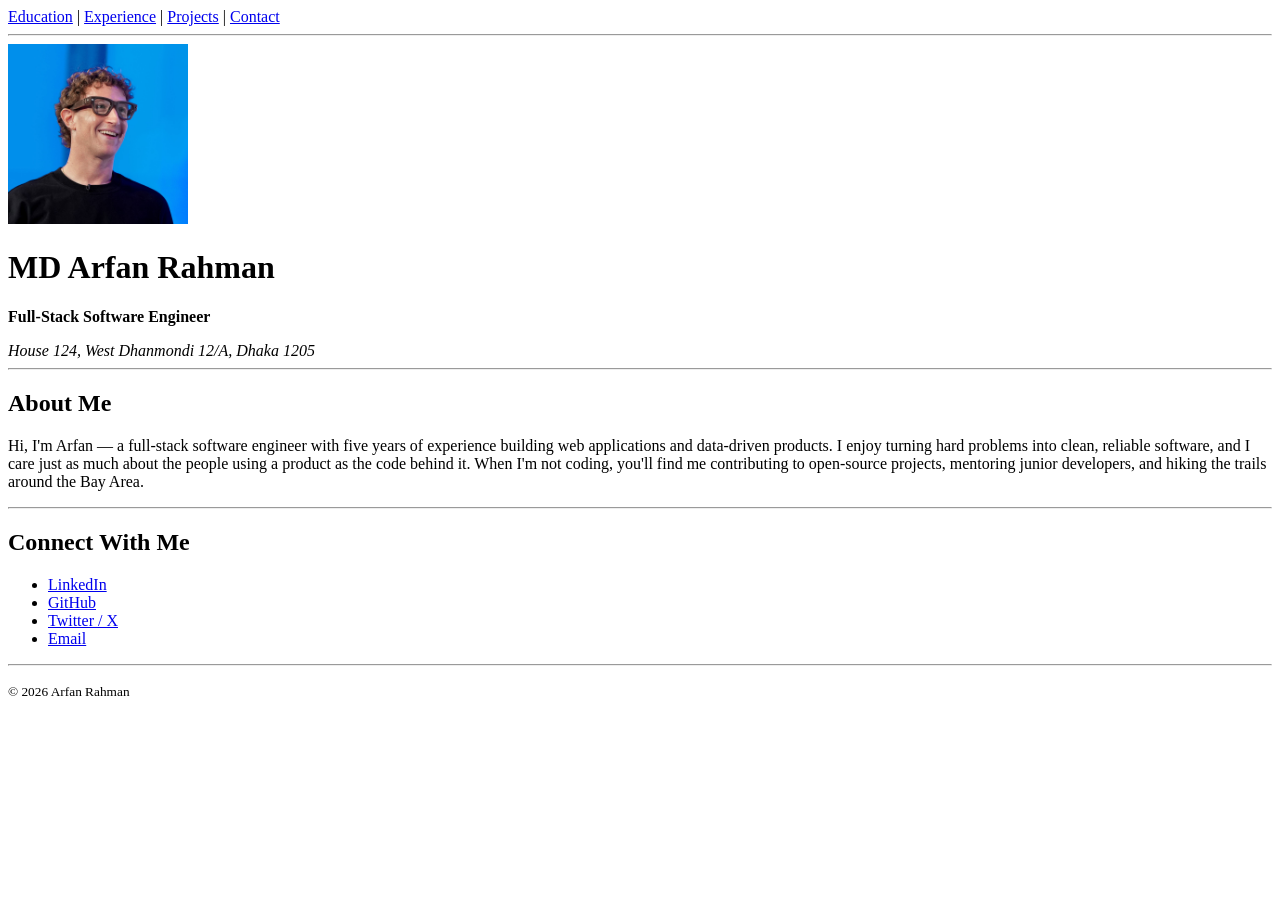
<file: portfolio/index.html>
<!DOCTYPE html>
<html lang="en">

<head>
  <meta charset="UTF-8">
  <meta name="viewport" content="width=device-width, initial-scale=1.0">
  <title>MD Arfan Rahman</title>
</head>

<body>

  <!-- ===== Navigation Bar (same on every page) ===== -->
  <nav>
    <a href="html/education.html">Education</a> |
    <a href="html/experience.html">Experience</a> |
    <a href="html/projects.html">Projects</a> |
    <a href="html/contact.html">Contact</a>
  </nav>

  <hr>

  <header>
    <img src="images/Mark-Profile.jpg" alt="Profile photo" width="180" height="180">
    <h1>MD Arfan Rahman</h1>
    <p><strong>Full-Stack Software Engineer</strong></p>
    <address>
      House 124, West Dhanmondi 12/A, Dhaka 1205
    </address>
  </header>

  <hr>

  <section>
    <h2>About Me</h2>
    <p>
      Hi, I'm Arfan — a full-stack software engineer with five years of experience
      building web applications and data-driven products. I enjoy turning hard
      problems into clean, reliable software, and I care just as much about the
      people using a product as the code behind it. When I'm not coding, you'll
      find me contributing to open-source projects, mentoring junior developers,
      and hiking the trails around the Bay Area.
    </p>
  </section>

  <hr>

  <!-- ===== Social Links ===== -->
  <section>
    <h2>Connect With Me</h2>
    <ul>
      <li><a href="https://www.linkedin.com/in/yourusername">LinkedIn</a></li>
      <li><a href="https://github.com/yourusername">GitHub</a></li>
      <li><a href="https://twitter.com/yourusername">Twitter / X</a></li>
      <li><a href="mailto:mark.zuckerberg@example.com">Email</a></li>
    </ul>
  </section>

  <hr>

  <footer>
    <p><small>&copy; 2026 Arfan Rahman</small></p>
  </footer>

</body>

</html>
</file>
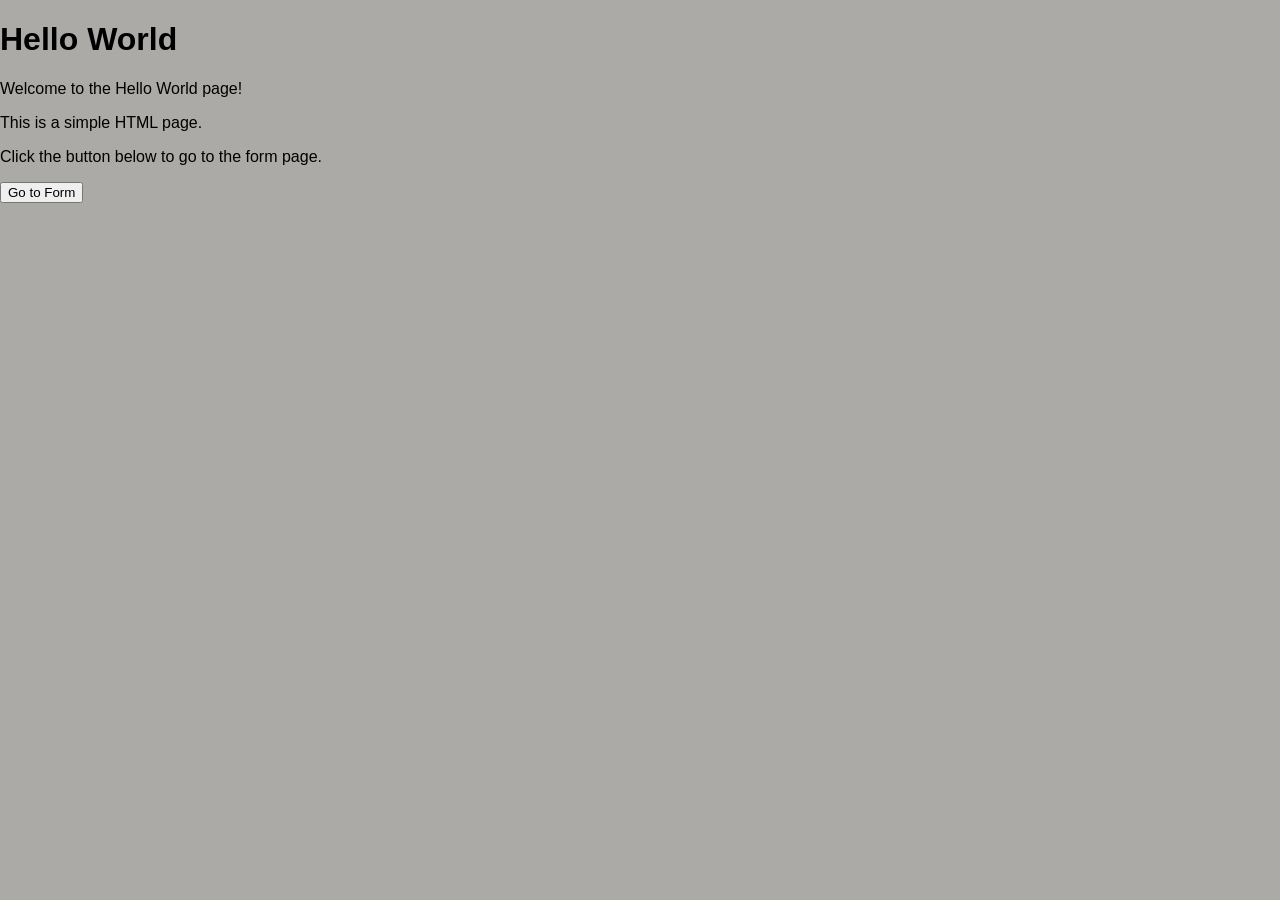
<file: LAB/html/index.html>
<!DOCTYPE html>
<head>
  <meta charset="UTF-8">
  <meta name="viewport" content="width=device-width, initial-scale=1.0">
  <title>Hello World</title>
    <link rel="stylesheet" href="../css/style.css">
</head>
<body>
  <h1>Hello World</h1>
  <p>Welcome to the Hello World page!</p>
  <p>This is a simple HTML page.</p>
  <p>Click the button below to go to the form page.</p>
  <a href="form.html"><button>Go to Form</button></a>
</body>
</html>
</file>
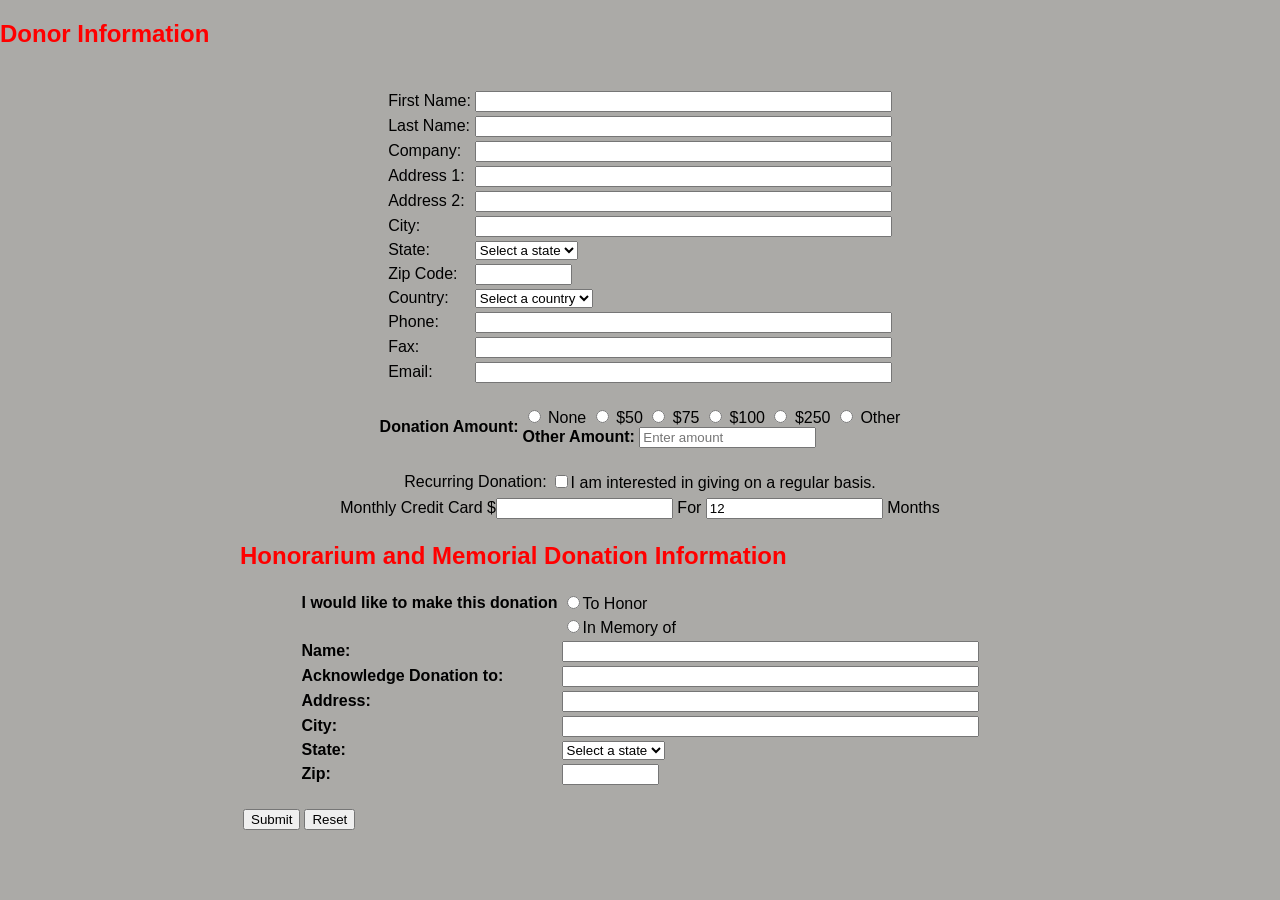
<file: LAB/html/form.html>
<!DOCTYPE html>
<html lang="en">

<head>
  <meta charset="UTF-8">
  <meta name="viewport" content="width=device-width, initial-scale=1.0">
  <title>Denotes Required Information</title>
  <link rel="stylesheet" href="../css/style.css">

</head>

<body>
  <h2>Donor Information</h2>

  <form action ="#" method="post">
    <table align="center">
      <tr>
        <td><label for="firstname">First Name:</label></td>
        <td><input type="text" id="firstname" name="firstname" align="center" size="50" required></td>
      </tr>
      <tr>
        <td><label for="lastname">Last Name:</label></td>
        <td><input type="text" id="lastname" name="lastname" align="center" size="50" required></td>
      </tr>
      <tr>
        <td><label for="company">Company:</label></td>
        <td><input type="text" id="company" name="company" align="center" size="50"></td>
      </tr>
      <tr>
        <td><label for="address1">Address 1:</label></td>
        <td><input type="text" id="address1" name="address1" align="center" size="50" required></td>
      </tr>
      <tr>
        <td><label for="address2">Address 2:</label></td>
        <td><input type="text" id="address2" name="address2" align="center" size="50"></td>
      </tr>
      
      <tr>
        <td><label for="city">City:</label></td>
        <td><input type="text" id="city" name="city" align="center" size="50" required></td>
      </tr>
      <tr>
        <td><label for="state">State:</label></td>
        <td><select id="state" name="state" align="center" required>
          <option value="">Select a state</option>
          <option value="AL">Dhaka</option>
          <option value="AK">Sylhet</option>
          <option value="AZ">Chittagong</option>
          <!-- Add more states as needed -->
        </select></td>
      </tr>
      <tr>
        <td><label for="zip">Zip Code:</label></td>
        <td><input type="text" id="zip" name="zip" align="center" size="10" required></td>
      </tr>
      <tr>
        <td><label for="country">Country:</label></td>
        <td><select id="country" name="country" align="center" required>
          <option>Select a country</option>
          <option>Bangladesh</option>
          <option>Canada</option>
          <!-- Add more countries as needed -->
        </select></td>
      </tr>
      <tr>
        <td><label for="phone">Phone:</label></td>
        <td><input type="tel" id="phone" name="phone" align="center" size="50" required></td>
      </tr>
      <tr>
        <td><label for="fax">Fax:</label></td>
        <td><input type="tel" id="fax" name="fax" align="center" size="50"></td>
      </tr>
      <tr>
        <td><label for="email">Email:</label></td>
        <td><input type="email" id="email" name="email" align="center" size="50" required></td>
      </tr>
      </table>
      <table align="center">
        <tr>
          <td><label for="donation"><b>Donation Amount:</b></label></td>
       
          <td><input type="radio" id="donation1" name="donation" value="0" align="center">
            <label for="donation1">None</label>
            <input type="radio" id="donation2" name="donation" value="50">
            <label for="donation2">$50</label>
            <input type="radio" id="donation3" name="donation" value="75">
          <label for="donation3">$75</label>
          <input type="radio" id="donation4" name="donation" value="100" align="center">
          <label for="donation4">$100</label>
          <input type="radio" id="donation5" name="donation" value="250" align="center">
          <label for="donation5">$250</label>
            <input type="radio" id="donation6" name="donation" value="other" align="center">
            <label for="donation6">Other</label>
            <br>
            <label for="otherDonation"><b>Other Amount:</b></label>
            <input type="text" id="otherDonation" name="otherDonation" placeholder="Enter amount">
        </td>
        <br>
      </tr>
      </table>
      <table align="center">
        <tr>
            <td><label for="recurringdonation">Recurring Donation:</label></td>
            <br>
            <td><input type="checkbox" id="recurringdonation" name="recurringdonation" value="yes" align="center">I am interested in giving on a regular basis.</td>
        </tr>
      </table>
      <table align="center">
        <tr>
            <td><label for="recurringamountandmonths">Monthly Credit Card $</label><input type="number" id="recurringamountandmonths" name="recurringamountandmonths" size="20" min="0" step="0.01" align="center"> For <input type="number" id="recurringmonths" name="recurringmonths" size="20" min="1" value="12" align="center"> Months</td>
      </table>

      <h2>Honorarium and Memorial Donation Information</h2>
      <table align="center">
        <tr>
            <td><label for="donationto"><b>I would like to make this donation</b></label></td>
            <td><input type="radio" id="donationto" name="donationto" align="center">To Honor</td>
        </tr>
        <tr>
            <td></td>
            <td><input type="radio" id="donationto2" name="donationto" align="center">In Memory of</td>
        </tr>
        <tr>
            <td><label for="honorname"><b>Name:</b></label></td>
            <td><input type="text" id="honorname" name="honoree" align="center" size="50"></td>
        </tr>
        <tr>
            <td><label for="acknowledgedonationto"><b>Acknowledge Donation to:</b></label></td>
            <td><input type="text" id="acknowledgedonationto" name="acknowledgedonationto" align="center" size="50"></td>
        </tr>
        <tr>
            <td><label for="address"><b>Address:</b></label></td>
            <td><input type="text" id="address" name="address" align="center" size="50"></td>
        </tr>
        <tr>
            <td><label for="city"><b>City:</b></label></td>
            <td><input type="text" id="city" name="city" align="center" size="50"></td>
        </tr>
        <tr>
            <td><label for="state"><b>State:</b></label></td>
            <td><select id="state" name="state" align="center">
          <option value="">Select a state</option>
          <option value="AL">Dhaka</option>
          <option value="AK">Sylhet</option>
          <option value="AZ">Chittagong</option>
          <!-- Add more states as needed -->
        </select></td>
        </tr>
        <tr>
            <td><label for="zip"><b>Zip:</b></label></td>
            <td><input type="text" id="zip" name="zip" align="center" size="10"></td>
        </tr>
      </table>
      <table>
      </br>
      <td><button type="submit" id="submitBtn">Submit</button></td>
      <td><button type="reset" id="resetBtn">Reset</button></td>
      </table>
     </table>
  </form>

  <script>
    var donationRadios = document.getElementsByName('donation');
    var otherDonationInput = document.getElementById('otherDonation');
    var recurringDonationCheckbox = document.getElementById('recurringdonation');
    var recurringAmountInput = document.getElementById('recurringamountandmonths');
    var recurringMonthsInput = document.getElementById('recurringmonths');
    var donationToRadios = document.getElementsByName('donationto');
    var honorNameInput = document.getElementById('honorname');
    var acknowledgeDonationToInput = document.getElementById('acknowledgedonationto');
    var addressInput = document.getElementById('address');
    var cityInput = document.getElementById('city');
    var stateSelect = document.getElementById('state');
    var zipInput = document.getElementById('zip');
    var countrySelect = document.getElementById('country');
    var phoneInput = document.getElementById('phone');

    

  </script>
</body>
</html>
</file>
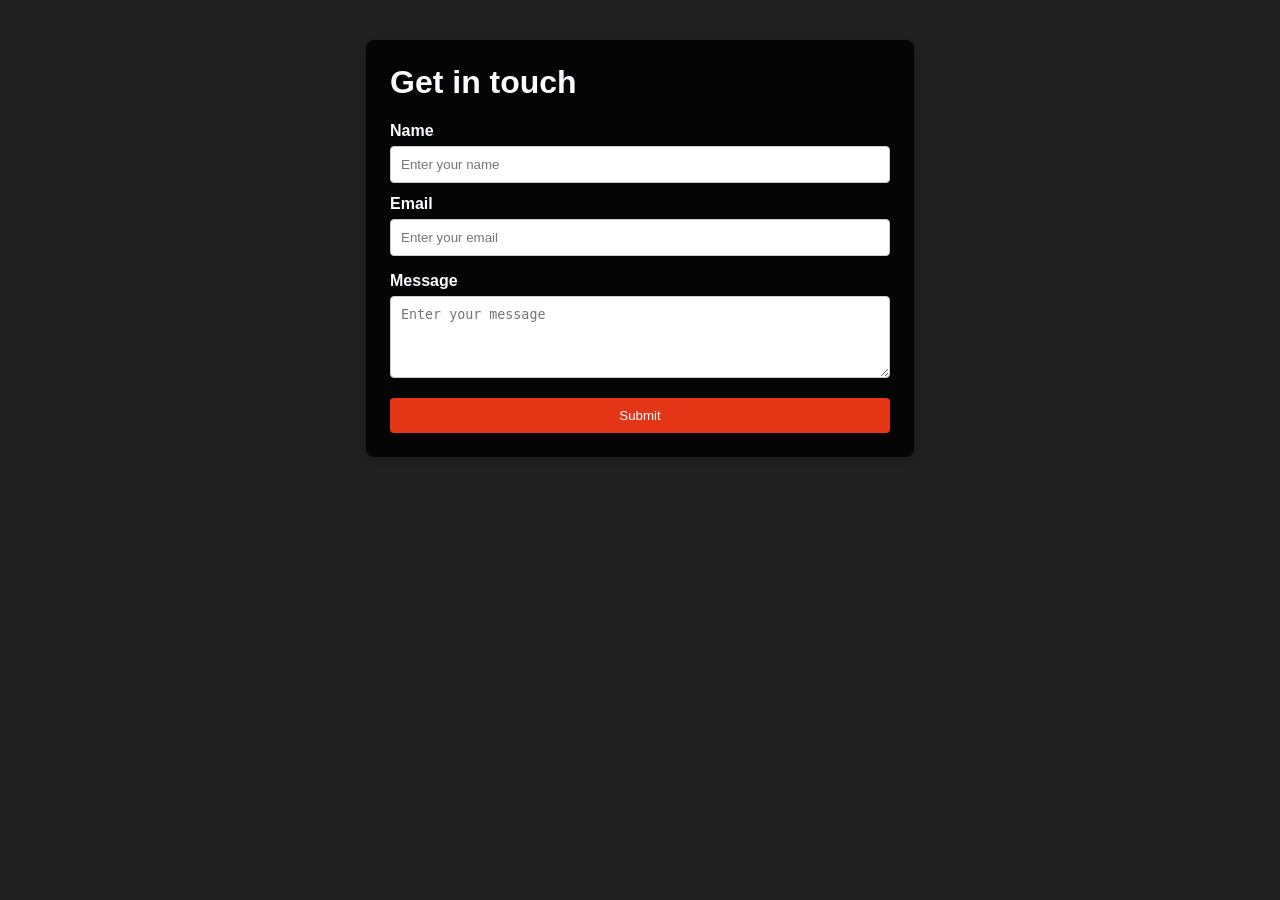
<file: LAB/html/formvalidation.html>
<!DOCTYPE html>
<html lang="en">
<head>
  <meta charset="UTF-8">
  <meta name="viewport" content="width=device-width, initial-scale=1.0">
  <title>Send Message</title>
  <style>
    body {
      font-family: Arial, sans-serif;
      background: #202020;
      margin: 0;
      padding: 40px;
    }

    .container {
      max-width: 500px;
      margin: auto;
      background: #060505;
      padding: 24px;
      border-radius: 8px;
      box-shadow: 0 2px 8px rgba(0, 0, 0, 0.1);
    }

    h1 {
      margin-top: 0;
      color: #f9fcff;
    }

    label {
      display: block;
      margin-top: 12px;
      font-weight: bold;
    }

    input, textarea, button {
      width: 100%;
      padding: 10px;
      margin-top: 6px;
      border: 1px solid #ccc;
      border-radius: 4px;
      box-sizing: border-box;
    }

    button {
      background: #e43617;
      color: rgb(255, 255, 255);
      border: none;
      cursor: pointer;
      margin-top: 16px;
    }

    button:hover {
      background: #2980b9;
    }

    label[for="message"] {
      margin-top: 16px;
      color: #f9fcff;
    }
    label[for="name"], label[for="email"] {
      color: #f9fcff;
    }
  </style>
</head>
<body>
  <div class="container">
    <h1>Get in touch</h1>
    <form onsubmit="return validateForm()">
      <label for="name">Name</label>
      <input type="text" id="name" name="name" Placeholder="Enter your name">

      <label for="email">Email</label>
      <input type="email" id="email" name="email" Placeholder="Enter your email">

      <label for="message">Message</label>
      <textarea id="message" name="message" rows="4" Placeholder="Enter your message"></textarea>

      <button type="submit">Submit</button>
    </form>
  </div>

  <script>
    function validateForm() {
      var name = document.getElementById('name').value.trim();
      var email = document.getElementById('email').value.trim();
      var emailPattern = /^[^\s@]+@[^\s@]+\.[^\s@]+$/;

      if (name === '') {
        alert('Please enter your name.');
        document.getElementById('name').focus();
        return false;
      }

      if (email === '') {
        alert('Please enter your email address.');
        document.getElementById('email').focus();
        return false;
      }

      if (!emailPattern.test(email)) {
        alert('Please enter a valid email address.');
        document.getElementById('email').focus();
        return false;
      }

      alert('Message sent successfully!');
      return true;
    }
  </script>
</body>
</html>
</file>
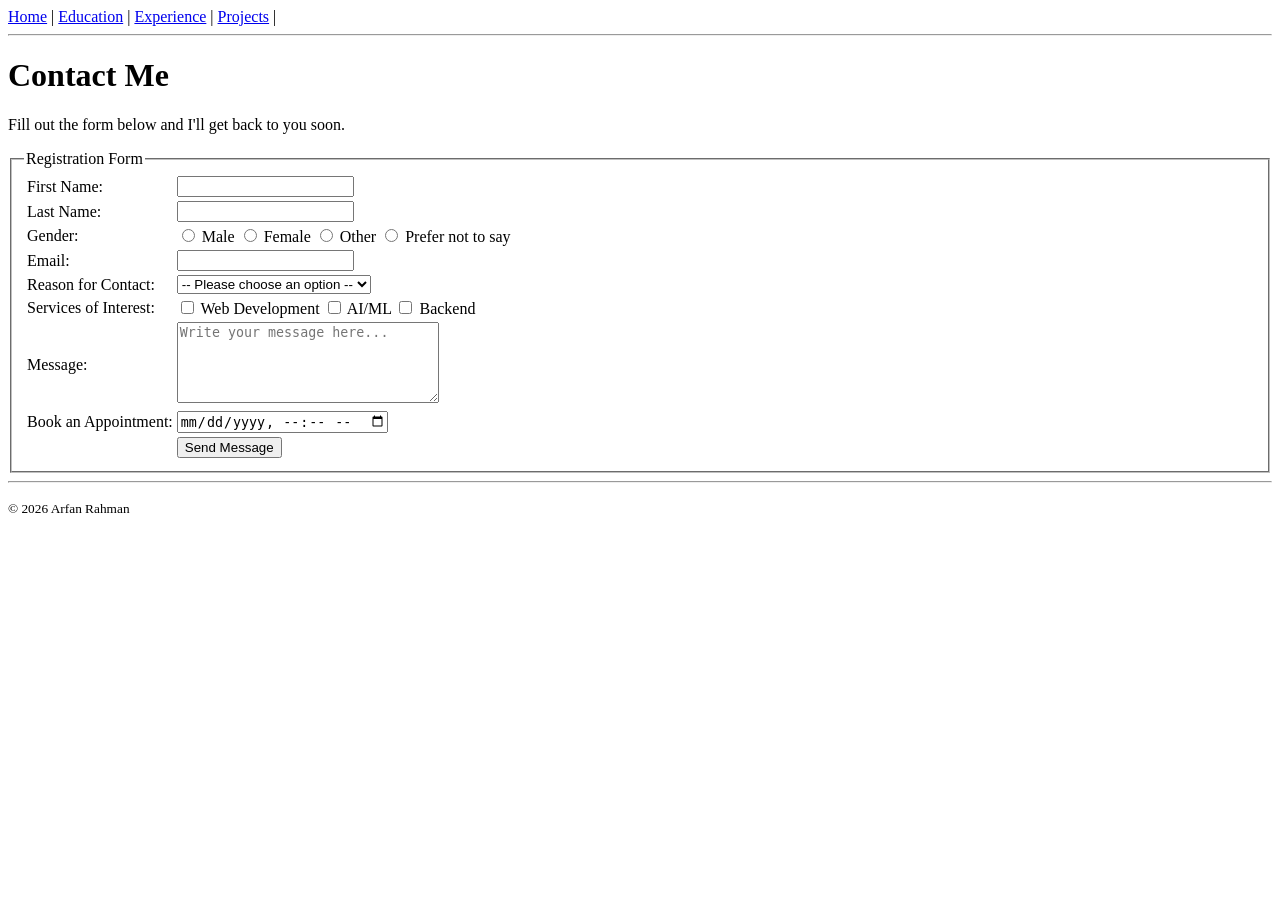
<file: portfolio/html/contact.html>
<!DOCTYPE html>
<html lang="en">

<head>
  <meta charset="UTF-8">
  <meta name="viewport" content="width=device-width, initial-scale=1.0">
  <title>Contact — Arfan Rahman</title>
</head>

<body>

  <!-- ===== Navigation Bar ===== -->
  <nav>
    <a href="../index.html">Home</a> |
    <a href="education.html">Education</a> |
    <a href="experience.html">Experience</a> |
    <a href="projects.html">Projects</a> |
  </nav>

  <hr>

  <h1>Contact Me</h1>
  <p>Fill out the form below and I'll get back to you soon.</p>

  <form action="#" method="post">

    <fieldset>
      <legend>Registration Form</legend>

      <table>
        <tr>
          <td><label for="firstName">First Name:</label></td>
          <td><input type="text" id="firstName" name="firstName" required></td>
        </tr>
        <tr>
          <td><label for="lastName">Last Name:</label></td>
          <td><input type="text" id="lastName" name="lastName" required></td>
        </tr>
        <tr>
          <td><label>Gender:</label></td>
          <td>
            <label><input type="radio" name="gender" value="male"> Male</label>
            <label><input type="radio" name="gender" value="female"> Female</label>
            <label><input type="radio" name="gender" value="other"> Other</label>
            <label><input type="radio" name="gender" value="prefer-not"> Prefer not to say</label>
          </td>
        </tr>
        <tr>
          <td><label for="email">Email:</label></td>
          <td><input type="email" id="email" name="email" required></td>
        </tr>
        <tr>
          <td><label for="reason">Reason for Contact:</label><br></td>
          <td><select id="reason" name="reason">
              <option value="">-- Please choose an option --</option>
              <option value="job">Job</option>
              <option value="projects">Projects</option>
              <option value="thesis">Thesis</option>
            </select></td>
        </tr>
        <tr>
          <td><label for="reason">Services of Interest:</label></td>
          <td>
            <label><input type="checkbox" name="services" value="web-development"> Web Development</label>
            <label><input type="checkbox" name="services" value="ai-ml"> AI/ML</label>
            <label><input type="checkbox" name="services" value="backend"> Backend</label>
          </td>
        </tr>
        <tr>
          <td><label for="message">Message:</label></td>
          <td><textarea id="message" name="message" rows="5" cols="30"
              placeholder="Write your message here..."></textarea></td>
        </tr>
        <tr>
          <td><label for="appointment">Book an Appointment:</label></td>
          <td><input type="datetime-local" id="appointment" name="appointment"></td>
        </tr>
        <tr>
          <td></td>
          <td><button type="submit">Send Message</button></td>
        </tr>
      </table>
    </fieldset>
  </form>

  <hr>

  <footer>
    <p><small>&copy; 2026 Arfan Rahman</small></p>
  </footer>

</body>

</html>
</file>
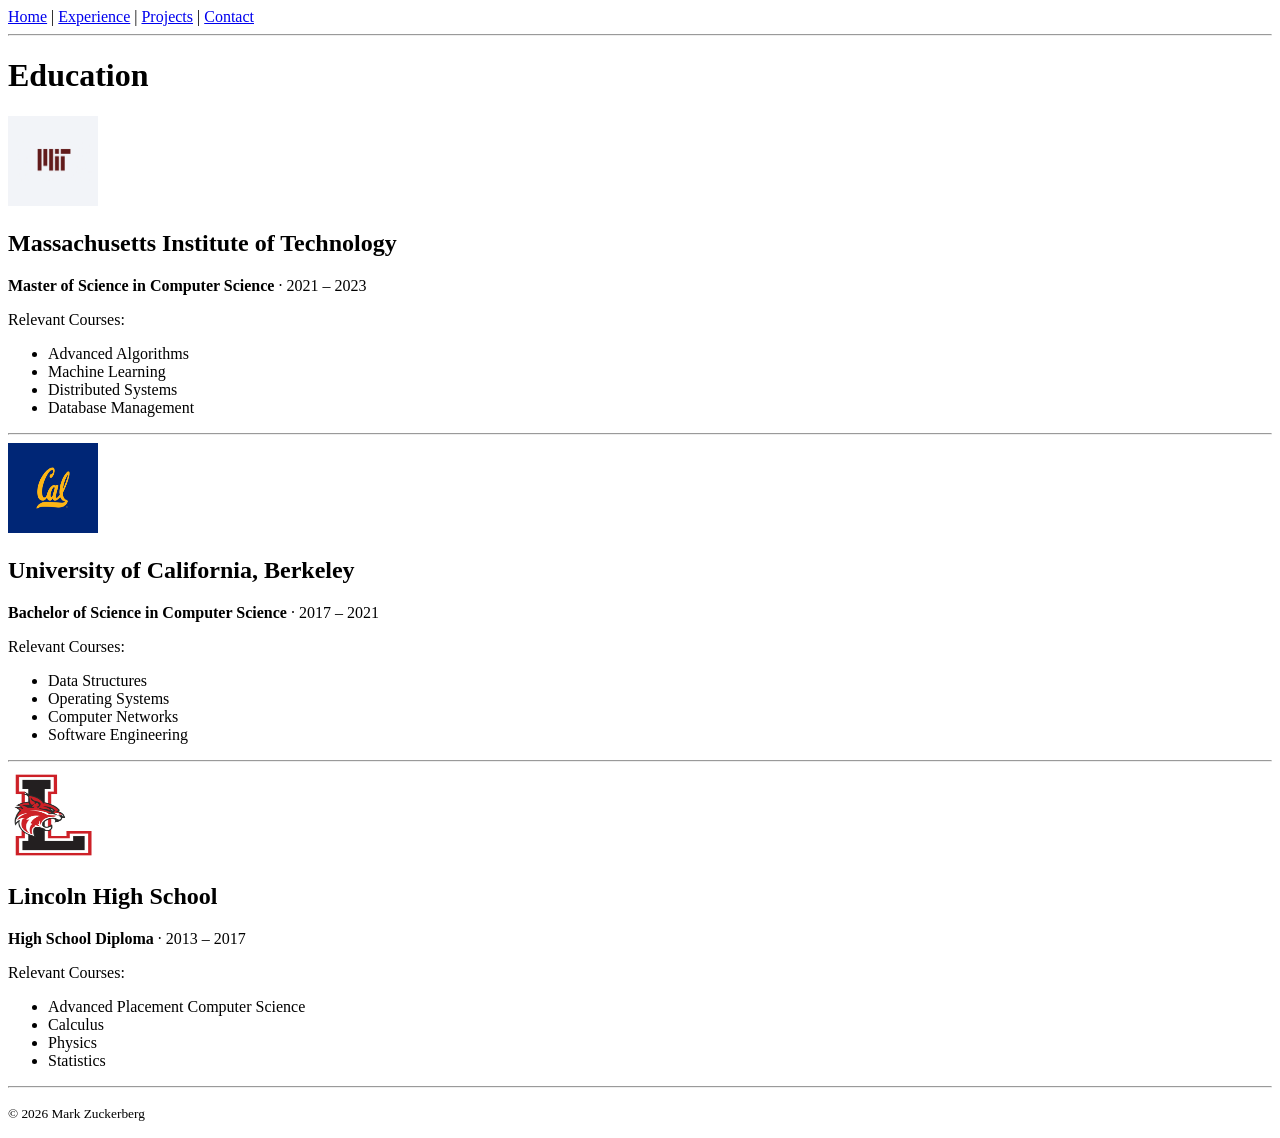
<file: portfolio/html/education.html>
<!DOCTYPE html>
<html lang="en">

<head>
  <meta charset="UTF-8">
  <meta name="viewport" content="width=device-width, initial-scale=1.0">
  <title>Education — Alex Carter</title>
</head>

<body>

  <!-- ===== Navigation Bar ===== -->
  <nav>
    <a href="../index.html">Home</a> |
    <a href="experience.html">Experience</a> |
    <a href="projects.html">Projects</a> |
    <a href="contact.html">Contact</a>
  </nav>

  <hr>

  <h1>Education</h1>

  <!-- ===== Education 1 ===== -->
  <article>
    <img src="../images/MIT-logo.png" alt="Massachusetts Institute of Technology logo" width="90" height="90">
    <h2>Massachusetts Institute of Technology</h2>
    <p><strong>Master of Science in Computer Science</strong> &middot; 2021 – 2023</p>
    <p>Relevant Courses:</p>
    <ul>
      <li>Advanced Algorithms</li>
      <li>Machine Learning</li>
      <li>Distributed Systems</li>
      <li>Database Management</li>
    </ul>
  </article>

  <hr>

  <!-- ===== Education 2 ===== -->
  <article>
    <img src="../images/cal.webp" alt="University of California, Berkeley logo" width="90" height="90">
    <h2>University of California, Berkeley</h2>
    <p><strong>Bachelor of Science in Computer Science</strong> &middot; 2017 – 2021</p>
    <p>Relevant Courses:</p>
    <ul>
      <li>Data Structures</li>
      <li>Operating Systems</li>
      <li>Computer Networks</li>
      <li>Software Engineering</li>
    </ul>
  </article>

  <hr>

  <!-- ===== Education 3 ===== -->
  <article>
    <img src="../images/Lincoln.png" alt="Lincoln High School logo" width="90" height="90">
    <h2>Lincoln High School</h2>
    <p><strong>High School Diploma</strong> &middot; 2013 – 2017</p>
    <p>Relevant Courses:</p>
    <ul>
      <li>Advanced Placement Computer Science</li>
      <li>Calculus</li>
      <li>Physics</li>
      <li>Statistics</li>
    </ul>
  </article>

  <hr>

  <footer>
    <p><small>&copy; 2026 Mark Zuckerberg</small></p>
  </footer>

</body>

</html>
</file>
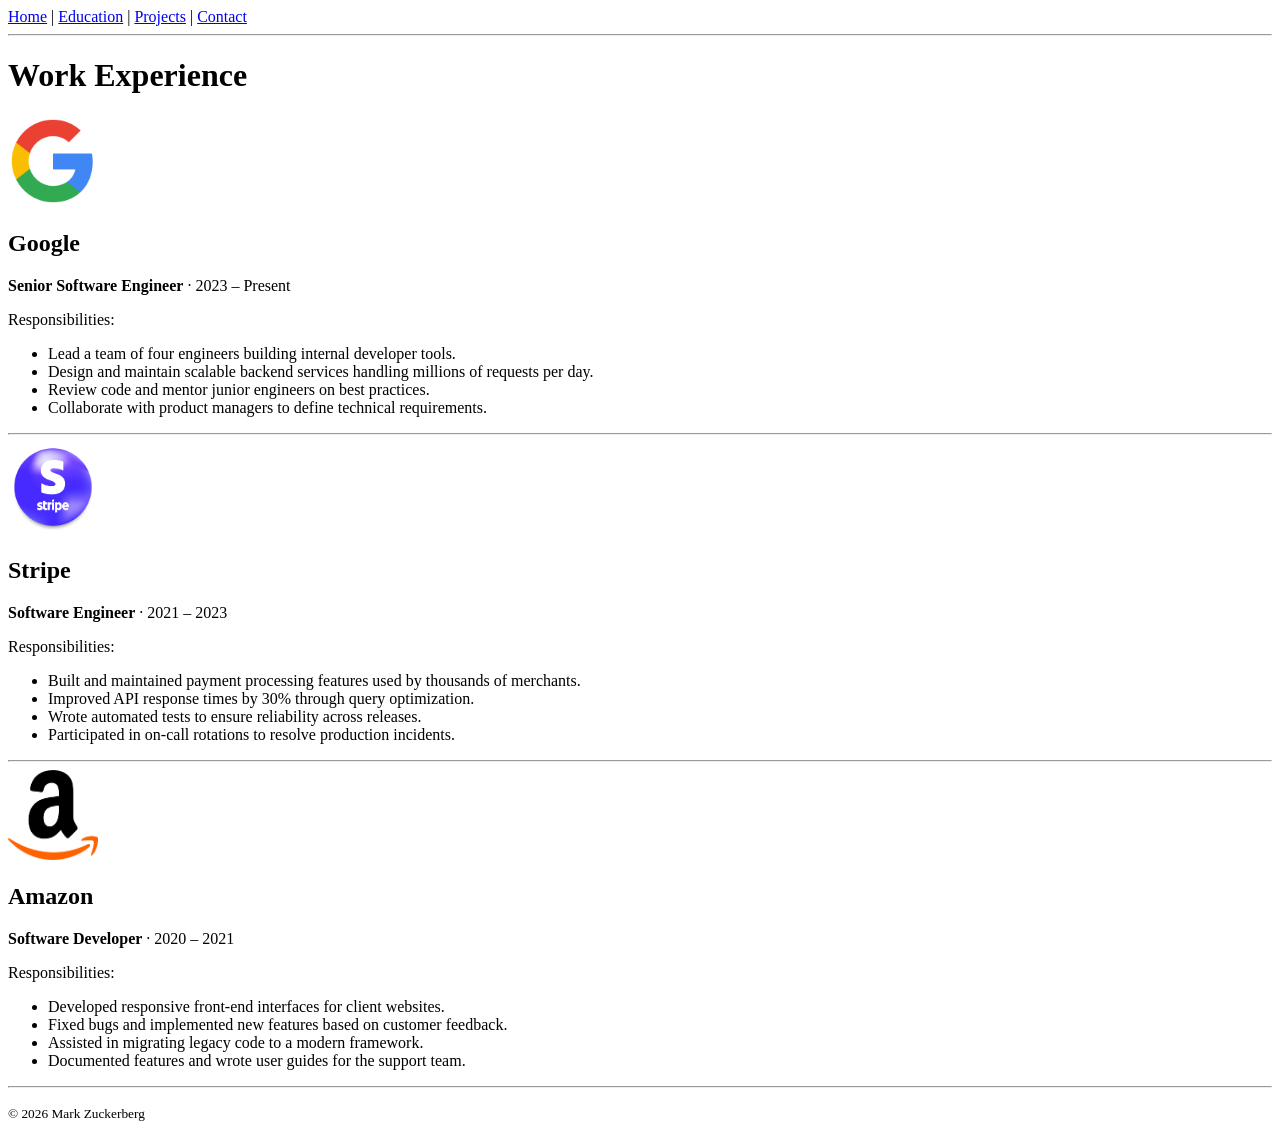
<file: portfolio/html/experience.html>
<!DOCTYPE html>
<html lang="en">

<head>
  <meta charset="UTF-8">
  <meta name="viewport" content="width=device-width, initial-scale=1.0">
  <title>Experience — Alex Carter</title>
</head>

<body>

  <!-- ===== Navigation Bar ===== -->
  <nav>
    <a href="../index.html">Home</a> |
    <a href="education.html">Education</a> |
    <a href="projects.html">Projects</a> |
    <a href="contact.html">Contact</a>
  </nav>

  <hr>

  <h1>Work Experience</h1>

  <!-- ===== Experience 1 ===== -->
  <article>
    <img src="../images/Google.png" alt="Google logo" width="90" height="90">
    <h2>Google</h2>
    <p><strong>Senior Software Engineer</strong> &middot; 2023 – Present</p>
    <p>Responsibilities:</p>
    <ul>
      <li>Lead a team of four engineers building internal developer tools.</li>
      <li>Design and maintain scalable backend services handling millions of requests per day.</li>
      <li>Review code and mentor junior engineers on best practices.</li>
      <li>Collaborate with product managers to define technical requirements.</li>
    </ul>
  </article>

  <hr>

  <!-- ===== Experience 2 ===== -->
  <article>
    <img src="../images/stripe.png" alt="Stripe logo" width="90" height="90">
    <h2>Stripe</h2>
    <p><strong>Software Engineer</strong> &middot; 2021 – 2023</p>
    <p>Responsibilities:</p>
    <ul>
      <li>Built and maintained payment processing features used by thousands of merchants.</li>
      <li>Improved API response times by 30% through query optimization.</li>
      <li>Wrote automated tests to ensure reliability across releases.</li>
      <li>Participated in on-call rotations to resolve production incidents.</li>
    </ul>
  </article>

  <hr>

  <!-- ===== Experience 3 ===== -->
  <article>
    <img src="../images/Amazon.jpeg" alt="Amazon logo" width="90" height="90">
    <h2>Amazon</h2>
    <p><strong>Software Developer</strong> &middot; 2020 – 2021</p>
    <p>Responsibilities:</p>
    <ul>
      <li>Developed responsive front-end interfaces for client websites.</li>
      <li>Fixed bugs and implemented new features based on customer feedback.</li>
      <li>Assisted in migrating legacy code to a modern framework.</li>
      <li>Documented features and wrote user guides for the support team.</li>
    </ul>
  </article>

  <hr>

  <footer>
    <p><small>&copy; 2026 Mark Zuckerberg</small></p>
  </footer>

</body>

</html>
</file>
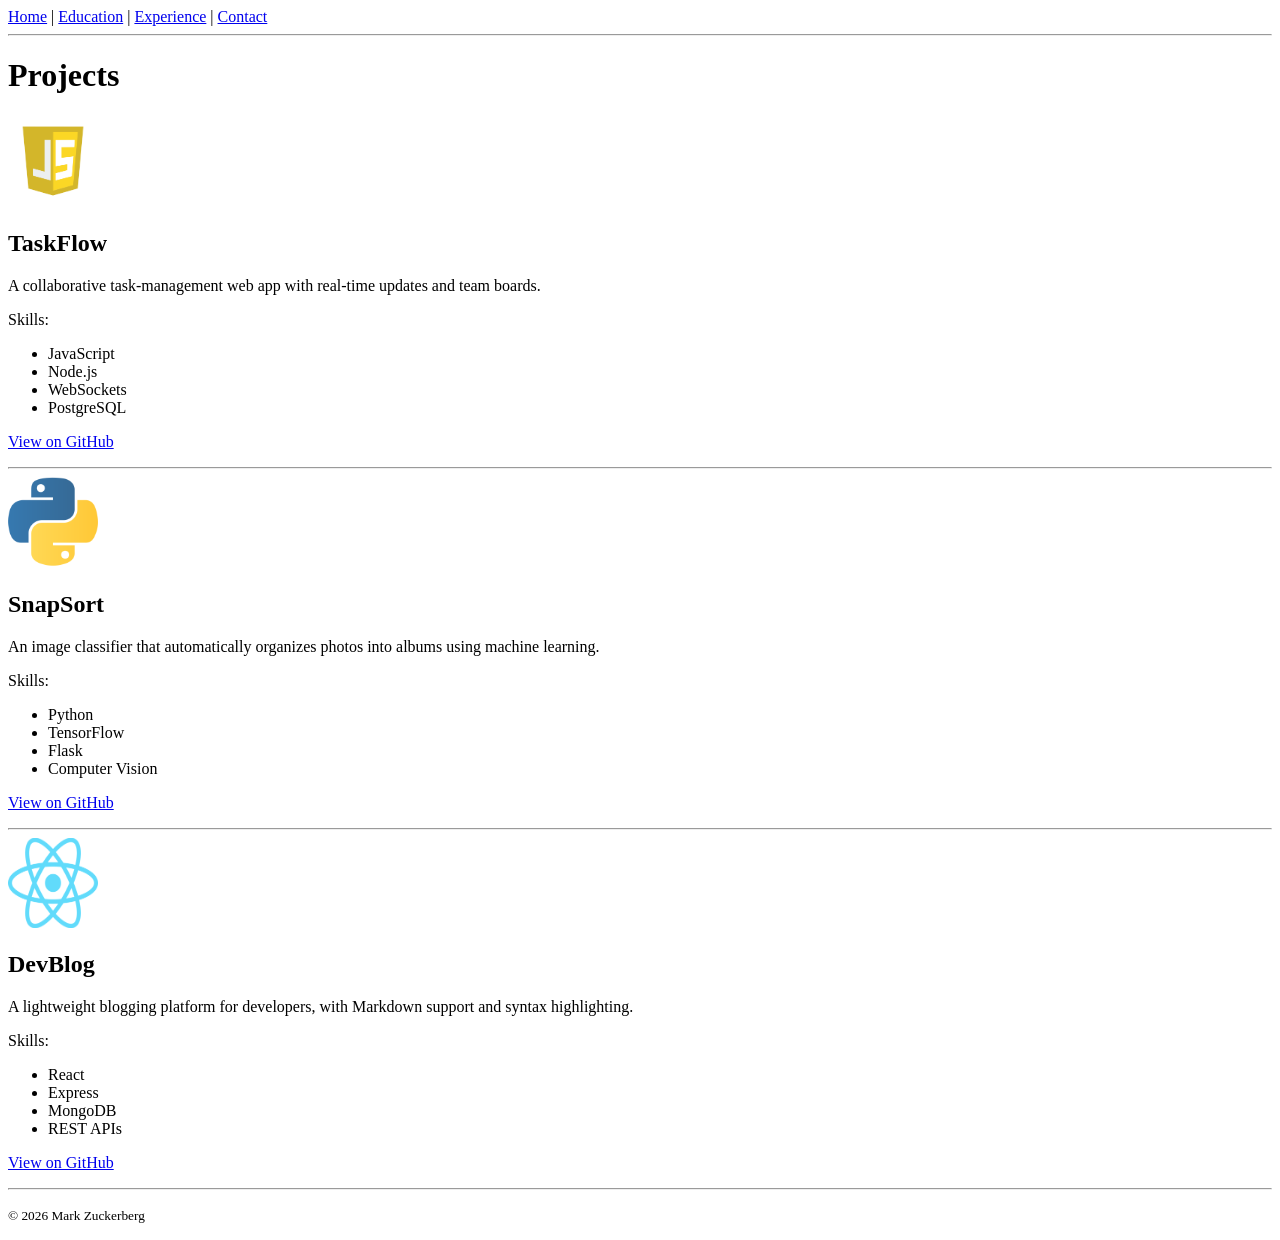
<file: portfolio/html/projects.html>
<!DOCTYPE html>
<html lang="en">

<head>
  <meta charset="UTF-8">
  <meta name="viewport" content="width=device-width, initial-scale=1.0">
  <title>Projects — Alex Carter</title>
</head>

<body>

  <!-- ===== Navigation Bar ===== -->
  <nav>
    <a href="../index.html">Home</a> |
    <a href="education.html">Education</a> |
    <a href="experience.html">Experience</a> |
    <a href="contact.html">Contact</a>
  </nav>

  <hr>

  <h1>Projects</h1>

  <!-- ===== Project 1 ===== -->
  <article>
    <img src="../images/js.png" alt="TaskFlow project logo" width="90" height="90">
    <h2>TaskFlow</h2>
    <p>A collaborative task-management web app with real-time updates and team boards.</p>
    <p>Skills:</p>
    <ul>
      <li>JavaScript</li>
      <li>Node.js</li>
      <li>WebSockets</li>
      <li>PostgreSQL</li>
    </ul>
    <p><a href="https://github.com/yourusername/taskflow">View on GitHub</a></p>
  </article>

  <hr>

  <!-- ===== Project 2 ===== -->
  <article>
    <img src="../images/python.png" alt="SnapSort project logo" width="90" height="90">
    <h2>SnapSort</h2>
    <p>An image classifier that automatically organizes photos into albums using machine learning.</p>
    <p>Skills:</p>
    <ul>
      <li>Python</li>
      <li>TensorFlow</li>
      <li>Flask</li>
      <li>Computer Vision</li>
    </ul>
    <p><a href="https://github.com/yourusername/snapsort">View on GitHub</a></p>
  </article>

  <hr>

  <!-- ===== Project 3 ===== -->
  <article>
    <img src="../images/react.png" alt="DevBlog project logo" width="90" height="90">
    <h2>DevBlog</h2>
    <p>A lightweight blogging platform for developers, with Markdown support and syntax highlighting.</p>
    <p>Skills:</p>
    <ul>
      <li>React</li>
      <li>Express</li>
      <li>MongoDB</li>
      <li>REST APIs</li>
    </ul>
    <p><a href="https://github.com/yourusername/devblog">View on GitHub</a></p>
  </article>

  <hr>

  <footer>
    <p><small>&copy; 2026 Mark Zuckerberg</small></p>
  </footer>

</body>

</html>
</file>
<file: LAB/css/style.css>
body {
  background-color: #abaaa7; /* off white */
  margin: 0;
  font-family: Arial, sans-serif;
}

h2 {
  color: red;
}

form {
  max-width: 800px;
  margin: 0 auto;
  padding: 20px;
}
</file>
